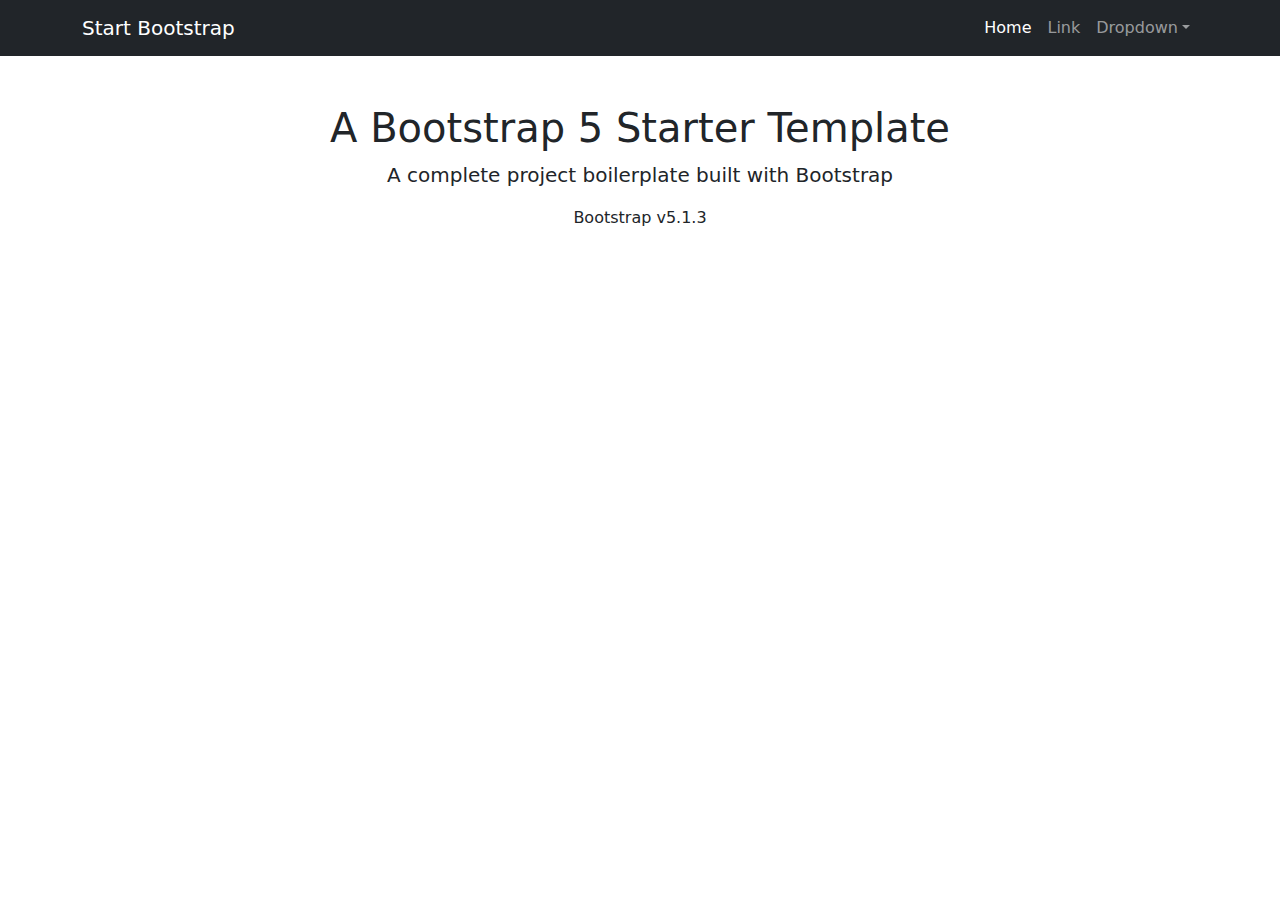
<file: wk10/index.html>
<!DOCTYPE html>
<html lang="en">
    <head>
        <meta charset="utf-8" />
        <meta name="viewport" content="width=device-width, initial-scale=1, shrink-to-fit=no" />
        <meta name="description" content="" />
        <meta name="author" content="" />
        <title>Bare - Start Bootstrap Template</title>
        <!-- Favicon-->
        <link rel="icon" type="image/x-icon" href="assets/favicon.ico" />
        <!-- Core theme CSS (includes Bootstrap)-->
        <link href="css/styles.css" rel="stylesheet" />
    </head>
    <body>
        <!-- Responsive navbar-->
        <nav class="navbar navbar-expand-lg navbar-dark bg-dark">
            <div class="container">
                <a class="navbar-brand" href="#">Start Bootstrap</a>
                <button class="navbar-toggler" type="button" data-bs-toggle="collapse" data-bs-target="#navbarSupportedContent" aria-controls="navbarSupportedContent" aria-expanded="false" aria-label="Toggle navigation"><span class="navbar-toggler-icon"></span></button>
                <div class="collapse navbar-collapse" id="navbarSupportedContent">
                    <ul class="navbar-nav ms-auto mb-2 mb-lg-0">
                        <li class="nav-item"><a class="nav-link active" aria-current="page" href="#">Home</a></li>
                        <li class="nav-item"><a class="nav-link" href="#">Link</a></li>
                        <li class="nav-item dropdown">
                            <a class="nav-link dropdown-toggle" id="navbarDropdown" href="#" role="button" data-bs-toggle="dropdown" aria-expanded="false">Dropdown</a>
                            <ul class="dropdown-menu dropdown-menu-end" aria-labelledby="navbarDropdown">
                                <li><a class="dropdown-item" href="#">Action</a></li>
                                <li><a class="dropdown-item" href="#">Another action</a></li>
                                <li><hr class="dropdown-divider" /></li>
                                <li><a class="dropdown-item" href="#">Something else here</a></li>
                            </ul>
                        </li>
                    </ul>
                </div>
            </div>
        </nav>
        <!-- Page content-->
        <div class="container">
            <div class="text-center mt-5">
                <h1>A Bootstrap 5 Starter Template</h1>
                <p class="lead">A complete project boilerplate built with Bootstrap</p>
                <p>Bootstrap v5.1.3</p>
            </div>
        </div>
        <!-- Bootstrap core JS-->
        <script src="https://cdn.jsdelivr.net/npm/bootstrap@5.1.3/dist/js/bootstrap.bundle.min.js"></script>
        <!-- Core theme JS-->
        <script src="js/scripts.js"></script>
    </body>
</html>
</file>
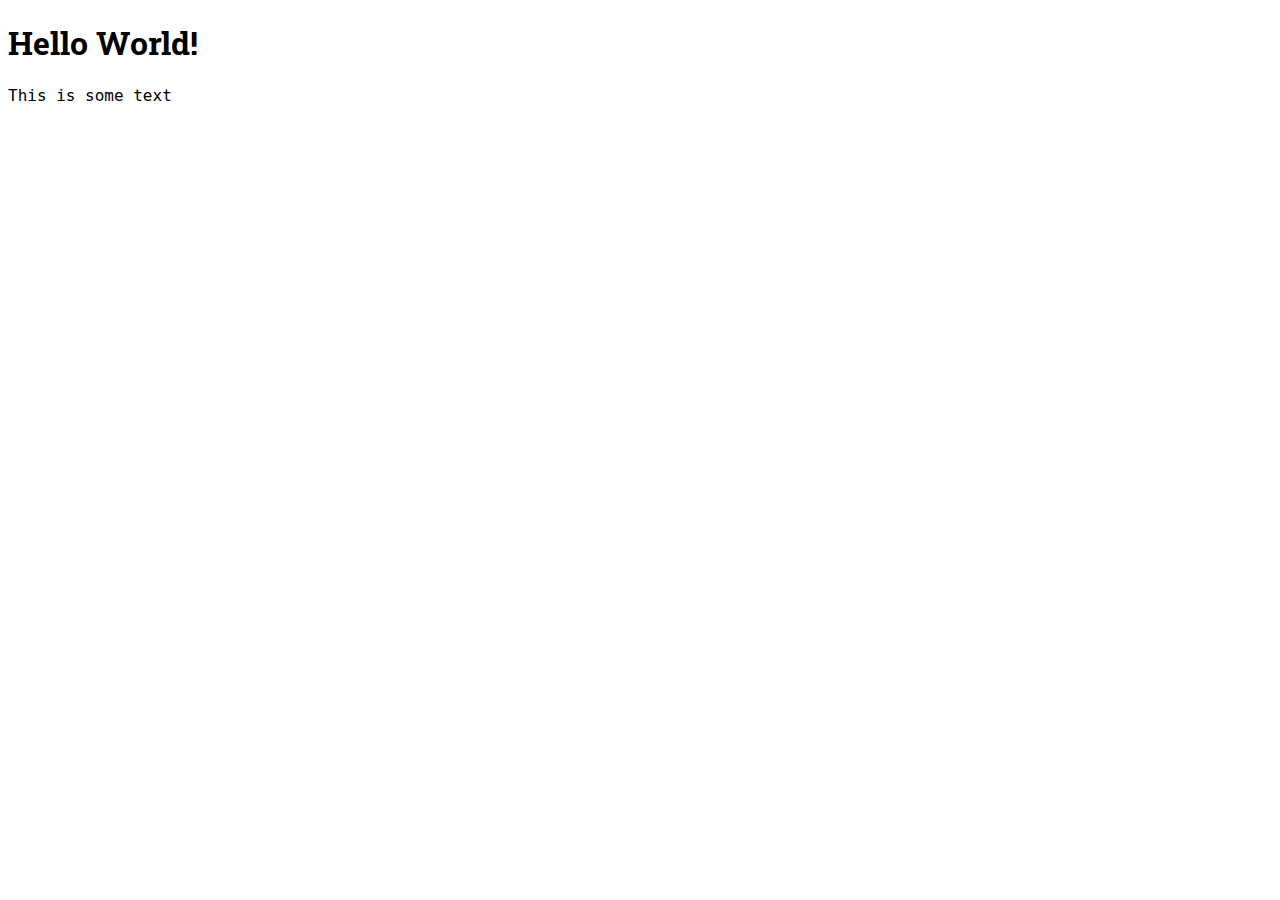
<file: wk7/index.html>
<!DOCTYPE html>
<html lang="en">
<head>
    <title>My Page Title</title>
    <link href="https://fonts.googleapis.com/css2?family=PT+Mono&family=Roboto+Slab:wght@700&display=swap" rel="stylesheet">
    <link href="css/style.css" rel="stylesheet">
</head>
<body>
    <h1>Hello World!</h1>
    <p>This is some text</p>
</body>
</html>
</file>
<file: wk7/css/style.css>
h1{
    font-family: 'Roboto Slab', serif;
}
p{
    font-family: 'PT Mono', monospace;
}
</file>
